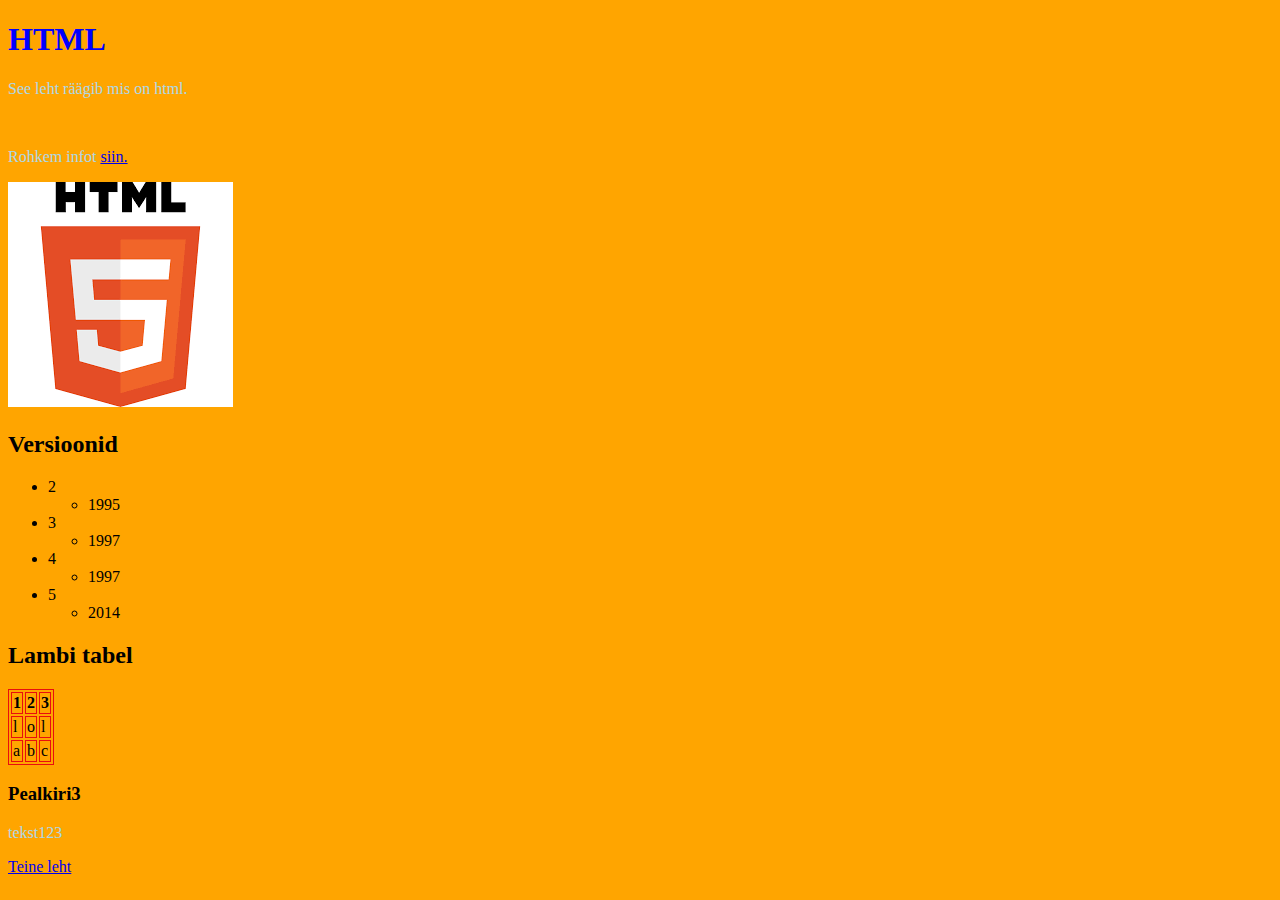
<file: index.html>
<!DOCTYPE html>
<html lang="en">
<head>
    <title>1</title>
    <meta charset="UTF-8">
    <link rel='stylesheet' type='text/css' href='style.css'/>
</head>
<body>
    <h1 class="pealkiri">HTML</h1>
        <p>See leht räägib mis on html.</p>
        <br>
        <p>
        Rohkem infot <a href="https://en.wikipedia.org/wiki/HTML" target="_blank">siin.</a>
        </p>
        <img src="[data-uri]" alt="HTML 5 logo">
    <h2>Versioonid</h2>
        <ul>
            <li>2
                <ul>
                    <li>1995</li>
                </ul>
            </li>
            <li>3
                <ul>
                    <li>1997</li>
                </ul>
            </li>
            <li>4
                <ul>
                    <li>1997</li>
                </ul>
            </li>
            <li>5
                <ul>
                    <li>2014</li>
                </ul>
            </li>
        </ul>
    <h2>Lambi tabel</h2>
        <table>
        <tr>
            <th>1</th>
            <th>2</th>
            <th>3</th>
        </tr>
        <tr>
            <td>l</td>
            <td>o</td>
            <td>l</td>
        </tr>
        <tr>
            <td>a</td>
            <td>b</td>
            <td>c</td>
        </tr>
    </table>
    <h3>Pealkiri3</h3>
    <p>tekst123</p>
    <a href="index2.html">Teine leht</a>
</body>
</html>
</file>
<file: style.css>
body {
    background-color: orange;
}
h1 {
    color: blue;
    font-family: "Comic Sans MS", "Comic Sans", cursive;
}
p {
    font-family: "Comic Sans MS", "Comic Sans", cursive;
    color: lightblue;
}
table, th, td {
    border:1px solid rgb(233, 14, 14);
}
img {
    box-shadow: 100px;
}
</file>
